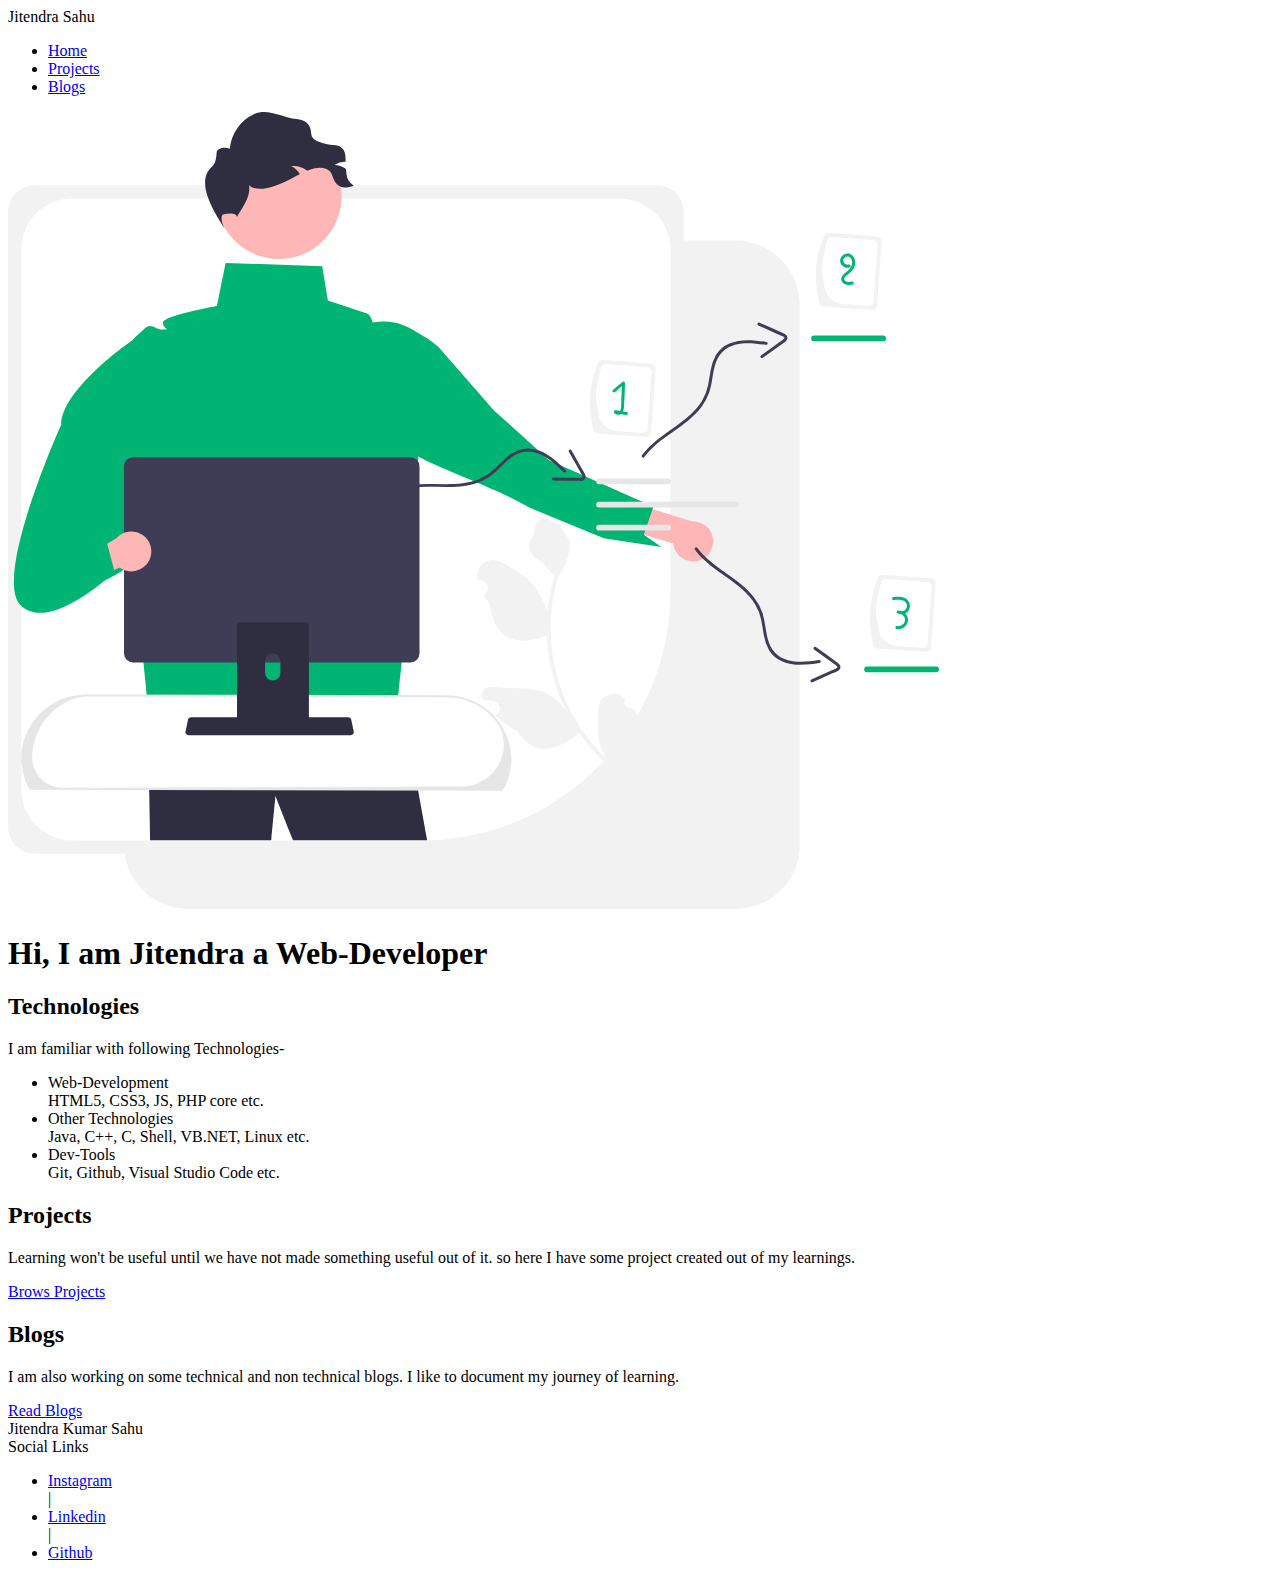
<file: index.html>
<!DOCTYPE html>
<html lang="en">

<head>
  <meta charset="UTF-8">
  <meta http-equiv="X-UA-Compatible" content="IE=edge">
  <meta name="viewport" content="width=device-width, initial-scale=1.0">
  <link href="favicon.ico" rel="icon" type="image/x-icon">
  <link rel="stylesheet" type="text/css" href="https://jitendra1mp4.github.io/fun-css/style.css">
  <link rel="stylesheet" type="text/css" href="https://jitendra1mp4.github.io/fun-css/utility.css">
  <link rel="stylesheet" href="style.css">
  <title>Jitendra's Portfolio</title>
</head>

<body>
  <nav>
    <span class="brand">Jitendra Sahu</span>
    <ul class="list-no-bullet">
      <li class="list-item-inline nav-pills">
        <a class="link link-text-dec-none link-active" href="/">Home</a>
      </li>
      <li class="list-item-inline nav-pills">
        <a class="link link-text-dec-none" href="/projects.html">Projects</a>
      </li>
      <li class="list-item-inline nav-pills">
        <a class="link link-text-dec-none" href="/blogs.html">Blogs</a>
      </li>
      </li>
      <!-- <li class="list-item-inline nav-pills">
        <a class="link link link-text-dec-none" href="/about.html">About</a>
      </li> -->
    </ul>
  </nav>
  <header>
    <img class="hero-img" src="images/hero.svg" alt="hero-image" />
    <h1 class="hero-text">Hi, I am Jitendra a <span class="hero-name">Web-Developer</span></h1>
  </header>
  <main>
    <section class="section-off-white ">
      <div class="container-center container-section">

        <h2>Technologies</h2>
        <p>
          I am familiar with following Technologies-
        </p>
        <ul class="list-techs list-no-bullet">
          <li class="list-item-techs">Web-Development <br>
            <span class="spn-skills">
              HTML5, CSS3, JS, PHP core
              etc.</span>
          </li>
          <li class="list-item-techs">Other Technologies <br>
            <span class="spn-skills"> Java, C++, C, Shell, VB.NET, Linux etc.</span>
          </li>
          <li class="list-item-techs">Dev-Tools <br>
            <span class="spn-skills">Git, Github, Visual Studio Code etc.</span>
          </li>
        </ul>
      </div>
    </section>
    <section class="antique-light">
      <div class="container-center">
        <h2>Projects</h2>
        <p>
          Learning won't be useful until we have not made something useful out of it.
          so here I have some project created out of my learnings.
        </p>
        <a class="btn btn-primary link-text-dec-none" href="/projects.html">Brows Projects</a>

      </div>
    </section>
    <section class="section-off-white">
      <div class="container-center">

        <h2>Blogs</h2>
        <p>
          I am also working on some technical and non technical blogs. I like to document my journey of learning. </p>
        <a href="/blogs.html" class="link-text-dec-none btn btn-secondary">Read Blogs</a>

      </div>
    </section>
  </main>
  <footer class="container-fluid">
    <div class="container-center">
      <div class="brand clr-light">Jitendra Kumar Sahu</div>
      <span class="my-1 clr-light d-block">
        Social Links
      </span>
      <ul class="list-no-bullet list-social-links">
        <li class="list-item-inline">
          <a class="link-text-dec-none link-social" href="https://www.instagram.com/jit2endra/">Instagram</a>
        </li> |
        <li class="list-item-inline">
          <a class="link-social link-text-dec-none" href="https://www.linkedin.com/in/jitendra1mp4/">Linkedin</a>
        </li> |
        <li class="list-item-inline"> <a class="link-social link-text-dec-none"
            href="https://github.com/jitendra1mp4">Github</a>
        </li>
      </ul>
    </div>
  </footer>
</body>

</html>
</file>
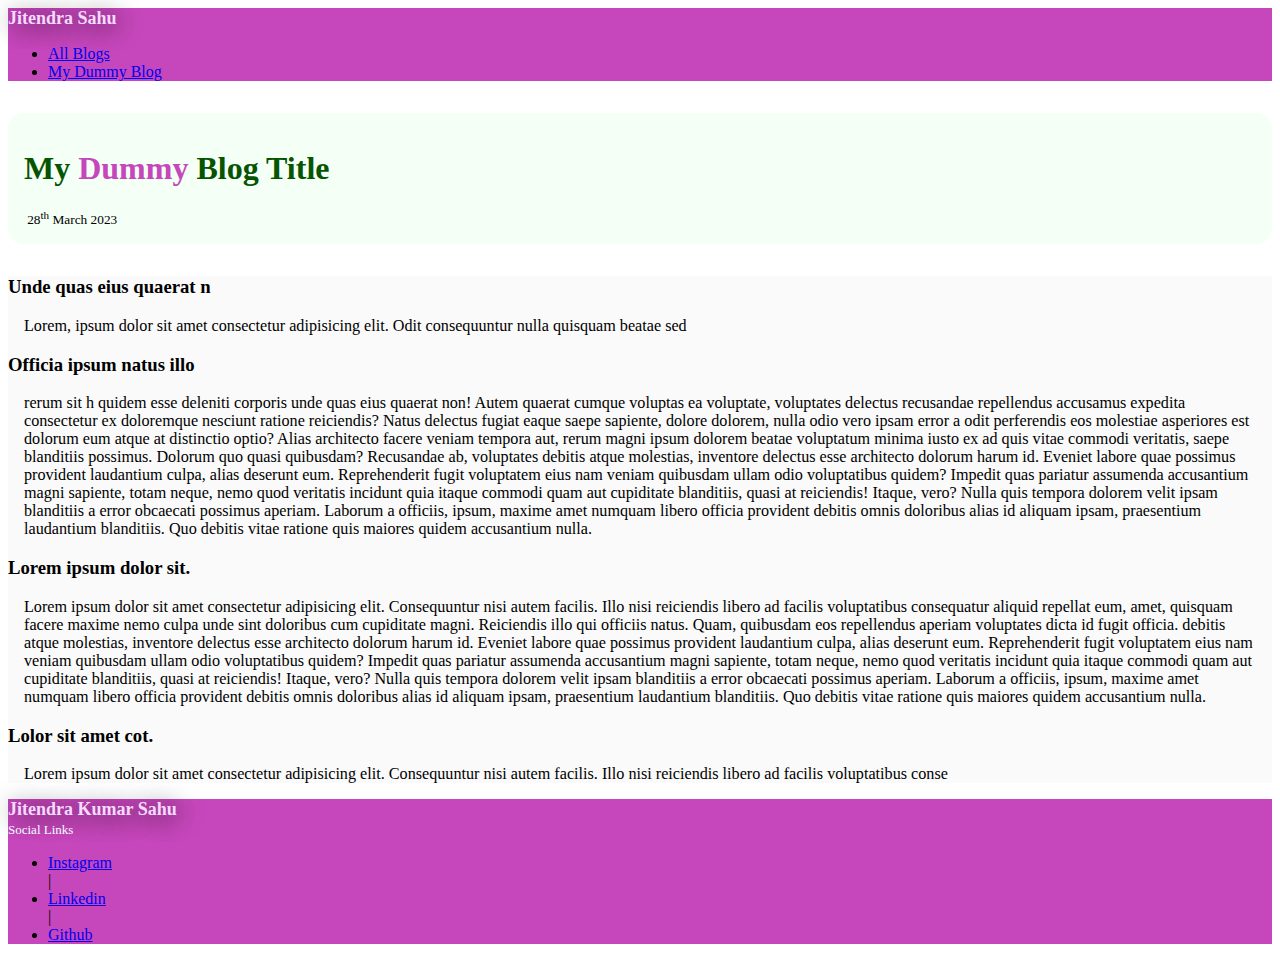
<file: blogReader/index.html>
<!DOCTYPE html>
<html lang="en">

<head>
  <meta charset="UTF-8">
  <meta http-equiv="X-UA-Compatible" content="IE=edge">
  <meta name="viewport" content="width=device-width, initial-scale=1.0">
  <link href="favicon.ico" rel="icon" type="image/x-icon">
  <link rel="stylesheet" type="text/css" href="https://jitendra1mp4.github.io/fun-css/style.css">
  <link rel="stylesheet" href="custom.css">
  <title>Blogs Reader | Jitendra's Blogs</title>
</head>

<body class="container-fluid">
  <nav class="nav-blog-reader">
    <span class="brand">Jitendra Sahu</span>
    <ul class="list-no-bullet">
      <li class="list-item-inline nav-pills">
        <a class="link link-text-dec-none " href="/blogs.html">All Blogs</a>
      </li>
      <li class="list-item-inline nav-pills link-active">
        <a class="link link-text-dec-none" href="/projects.html">My Dummy Blog</a>
      </li>

    </ul>
  </nav>
  <main>
    <header>
      <!-- <img class="hero-img" src="/images/blogs.svg" alt="Image that describes blog" /> -->
      <h1 class="hero-text h1-blog-title">My <span class="span-blog-keyword">Dummy</span> Blog Title</h1>
      <small class="date">28<sup>th</sup> March 2023</small>
    </header>
    <article class="article-off-white">
      <div class="container-center">
        <!-- <h2>Chikmiki</h2> -->
        <h3>Unde quas eius quaerat n</h3>
        <p class="para-blog-content">
          Lorem, ipsum dolor sit amet consectetur adipisicing elit. Odit consequuntur nulla quisquam beatae sed
        </p>
        <h3>Officia ipsum natus illo</h3>
        <p class="para-blog-content">
          rerum sit h quidem esse deleniti corporis unde quas eius quaerat non! Autem
          quaerat cumque voluptas ea voluptate, voluptates delectus recusandae repellendus accusamus expedita
          consectetur
          ex doloremque nesciunt ratione reiciendis? Natus delectus fugiat eaque saepe sapiente, dolore dolorem, nulla
          odio vero ipsam error a odit perferendis eos molestiae asperiores est dolorum eum atque at distinctio optio?
          Alias architecto facere veniam tempora aut, rerum magni ipsum dolorem beatae voluptatum minima iusto ex ad
          quis
          vitae commodi veritatis, saepe blanditiis possimus. Dolorum quo quasi quibusdam? Recusandae ab, voluptates
          debitis atque molestias, inventore delectus esse architecto dolorum harum id. Eveniet labore quae possimus
          provident laudantium culpa, alias deserunt eum. Reprehenderit fugit voluptatem eius nam veniam quibusdam ullam
          odio voluptatibus quidem? Impedit quas pariatur assumenda accusantium magni sapiente, totam neque, nemo quod
          veritatis incidunt quia itaque commodi quam aut cupiditate blanditiis, quasi at reiciendis! Itaque, vero?
          Nulla
          quis tempora dolorem velit ipsam blanditiis a error obcaecati possimus aperiam. Laborum a officiis, ipsum,
          maxime amet numquam libero officia provident debitis omnis doloribus alias id aliquam ipsam, praesentium
          laudantium blanditiis. Quo debitis vitae ratione quis maiores quidem accusantium nulla.
        </p>
        <h3>
          Lorem ipsum dolor sit.
        </h3>
        <p class="para-blog-content">
          Lorem ipsum dolor sit amet consectetur adipisicing elit. Consequuntur nisi autem facilis. Illo nisi reiciendis
          libero ad facilis voluptatibus consequatur aliquid repellat eum, amet, quisquam facere maxime nemo culpa unde
          sint doloribus cum cupiditate magni. Reiciendis illo qui officiis natus. Quam, quibusdam eos repellendus
          aperiam
          voluptates dicta id fugit officia. debitis atque molestias, inventore delectus esse architecto dolorum harum
          id. Eveniet labore quae possimus
          provident laudantium culpa, alias deserunt eum. Reprehenderit fugit voluptatem eius nam veniam quibusdam ullam
          odio voluptatibus quidem? Impedit quas pariatur assumenda accusantium magni sapiente, totam neque, nemo quod
          veritatis incidunt quia itaque commodi quam aut cupiditate blanditiis, quasi at reiciendis! Itaque, vero?
          Nulla
          quis tempora dolorem velit ipsam blanditiis a error obcaecati possimus aperiam. Laborum a officiis, ipsum,
          maxime amet numquam libero officia provident debitis omnis doloribus alias id aliquam ipsam, praesentium
          laudantium blanditiis. Quo debitis vitae ratione quis maiores quidem accusantium nulla.
        </p>
        <h3>
          Lolor sit amet cot.
        </h3>
        <p class="para-blog-content">
          Lorem ipsum dolor sit amet consectetur adipisicing elit. Consequuntur nisi autem facilis. Illo nisi reiciendis
          libero ad facilis voluptatibus conse
        </p>
        <!-- <a class="btn btn-primary link-text-dec-none" href="https://github.com/Jitendra1mp4/ChikMiki/releases/">Download
            Now</a> -->
        <!-- <a class="btn btn-secondary link-text-dec-none" href="https://github.com/Jitendra1mp4/ChikMiki">See source
            code</a> -->
      </div>
    </article>

  </main>
  <footer class="container-fluid footer-blog-reader">
    <div class="container-center">
      <div class="brand">Jitendra Kumar Sahu</div>
      <span style="margin: .5rem auto; color: azure; font-size: small;">
        Social Links
      </span>
      <ul class="list-no-bullet list-social-links">
        <li class="list-item-inline"> <a class="link link-text-dec-none" href="https://www.instagram.com/jit2endra/"
            class="link link-social">Instagram</a></li> |
        <li class="list-item-inline"> <a class="link link-text-dec-none"
            href="https://www.linkedin.com/in/jitendra1mp4/" class="link link-social">Linkedin</a></li> |
        <li class="list-item-inline"> <a class="link link-text-dec-none" href="https://github.com/jitendra1mp4"
            class="link link-social">Github</a></li>
      </ul>
    </div>
  </footer>
</body>

</html>
</file>
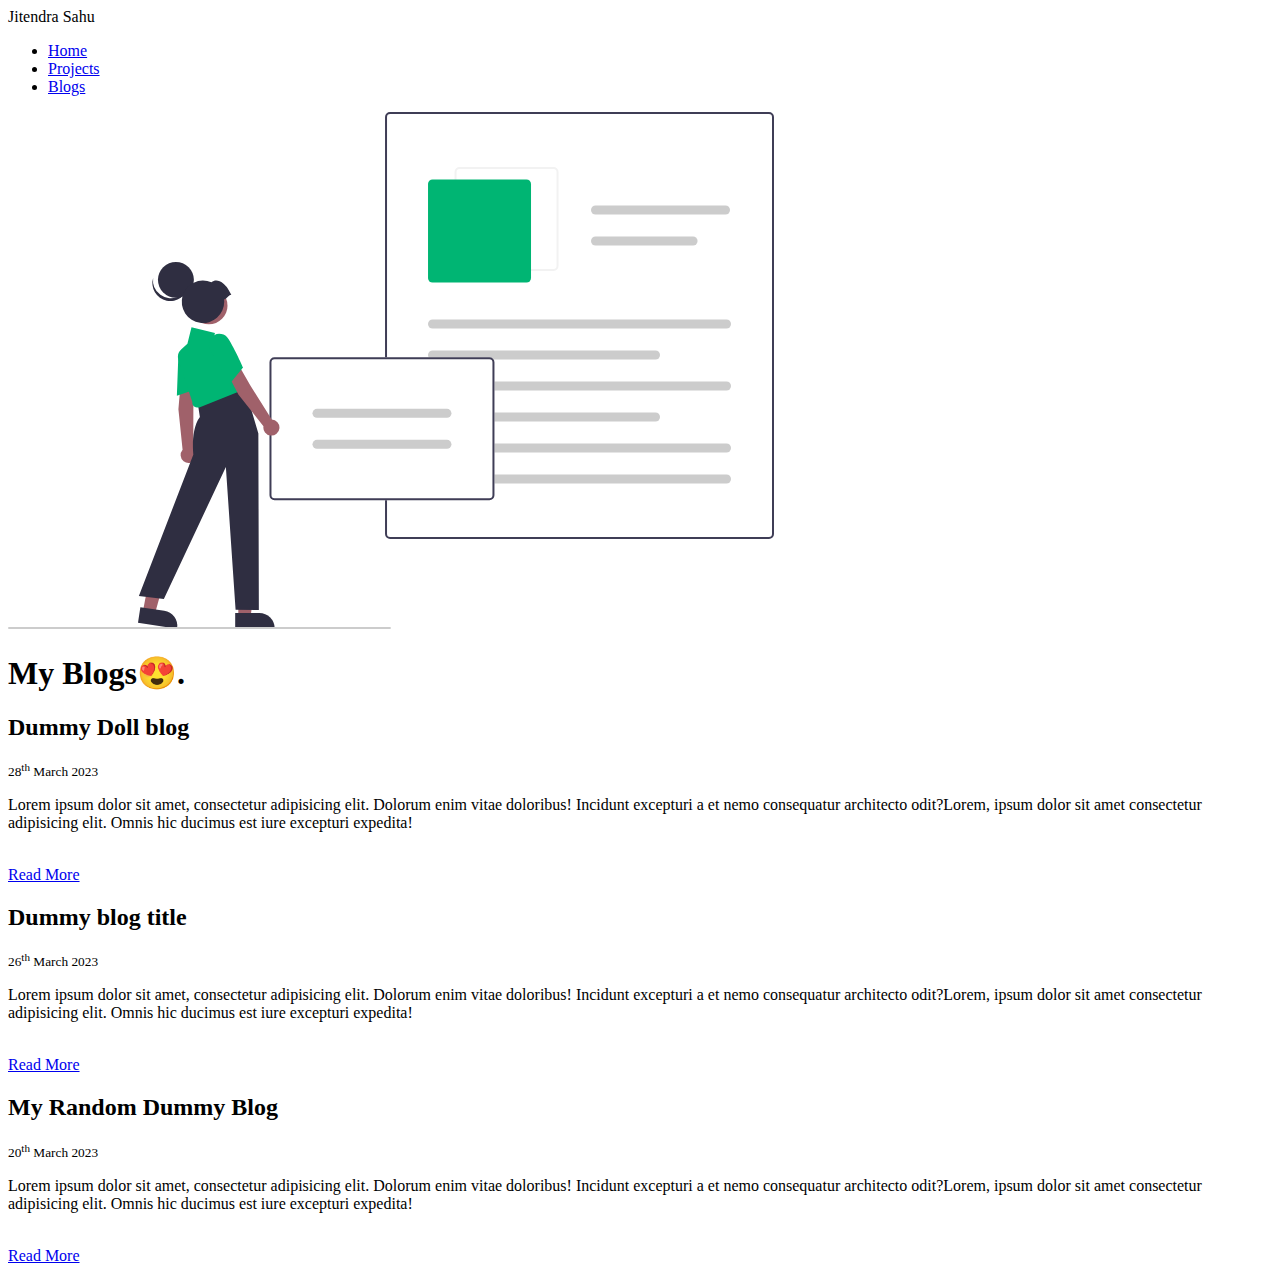
<file: blogs.html>
<!DOCTYPE html>
<html lang="en">

<head>
  <meta charset="UTF-8">
  <meta http-equiv="X-UA-Compatible" content="IE=edge">
  <meta name="viewport" content="width=device-width, initial-scale=1.0">
  <link href="favicon.ico" rel="icon" type="image/x-icon">
  <link rel="stylesheet" type="text/css" href="https://jitendra1mp4.github.io/fun-css/style.css">
  <link rel="stylesheet" type="text/css" href="https://jitendra1mp4.github.io/fun-css/utility.css">
  <link rel="stylesheet" href="style.css">
  <title>Blogs | Jitendra Portfolio</title>
</head>

<body>
  <nav>
    <span class="brand">Jitendra Sahu</span>
    <ul class="list-no-bullet">
      <li class="list-item-inline nav-pills">
        <a class="link link-text-dec-none" href="/">Home</a>
      </li>
      <li class="list-item-inline nav-pills">
        <a class="link link-text-dec-none" href="/projects.html">Projects</a>
      </li>
      <li class="list-item-inline nav-pills">
        <a class="link link-text-dec-none link-active" href="/blogs.html">Blogs</a>
      </li>
      </li>
      <!-- <li class="list-item-inline nav-pills">
          <a class="link link link-text-dec-none" href="/about.html">About</a>
        </li> -->
    </ul>
  </nav>
  <main>
    <header>
      <img class="hero-img" src="images/blogs.svg" alt="hero-image" />
      <h1 class="hero-text"><span class="hero-name">My Blogs</span>😍.</h1>
    </header>
    <article class="section-off-white article-blog-part">
      <div class="container-center">
        <h2>Dummy Doll blog</h2>
        <small class="date">28<sup>th</sup> March 2023</small>
        <p>
          Lorem ipsum dolor sit amet, consectetur adipisicing elit. Dolorum enim vitae doloribus! Incidunt excepturi a
          et nemo consequatur architecto odit?Lorem, ipsum dolor sit amet consectetur adipisicing elit. Omnis hic
          ducimus est iure excepturi expedita! </p>
        <br>
        <a class="btn btn-secondary link-text-dec-none" href="/blogReader/">Read More</a>
      </div>
    </article>
    <article class=" article-blog-part">
      <div class="container-center">
        <h2>Dummy blog title</h2>
        <small class="date">26<sup>th</sup> March 2023</small>
        <p>
          Lorem ipsum dolor sit amet, consectetur adipisicing elit. Dolorum enim vitae doloribus! Incidunt excepturi a
          et nemo consequatur architecto odit?Lorem, ipsum dolor sit amet consectetur adipisicing elit. Omnis hic
          ducimus est iure excepturi expedita! </p>
        <br>
        <a class="btn btn-secondary link-text-dec-none" href="/blogReader/">Read More</a>
      </div>
    </article>
    <article class="section-off-white article-blog-part">
      <div class="container-center">
        <h2>My Random Dummy Blog</h2>
        <small class="date">20<sup>th</sup> March 2023</small>
        <p>
          Lorem ipsum dolor sit amet, consectetur adipisicing elit. Dolorum enim vitae doloribus! Incidunt excepturi a
          et nemo consequatur architecto odit?Lorem, ipsum dolor sit amet consectetur adipisicing elit. Omnis hic
          ducimus est iure excepturi expedita! </p>
        <br>
        <a class="btn btn-secondary link-text-dec-none" href="/blogReader/">Read More</a>
      </div>
    </article>

  </main>

</body>

</html>
</file>
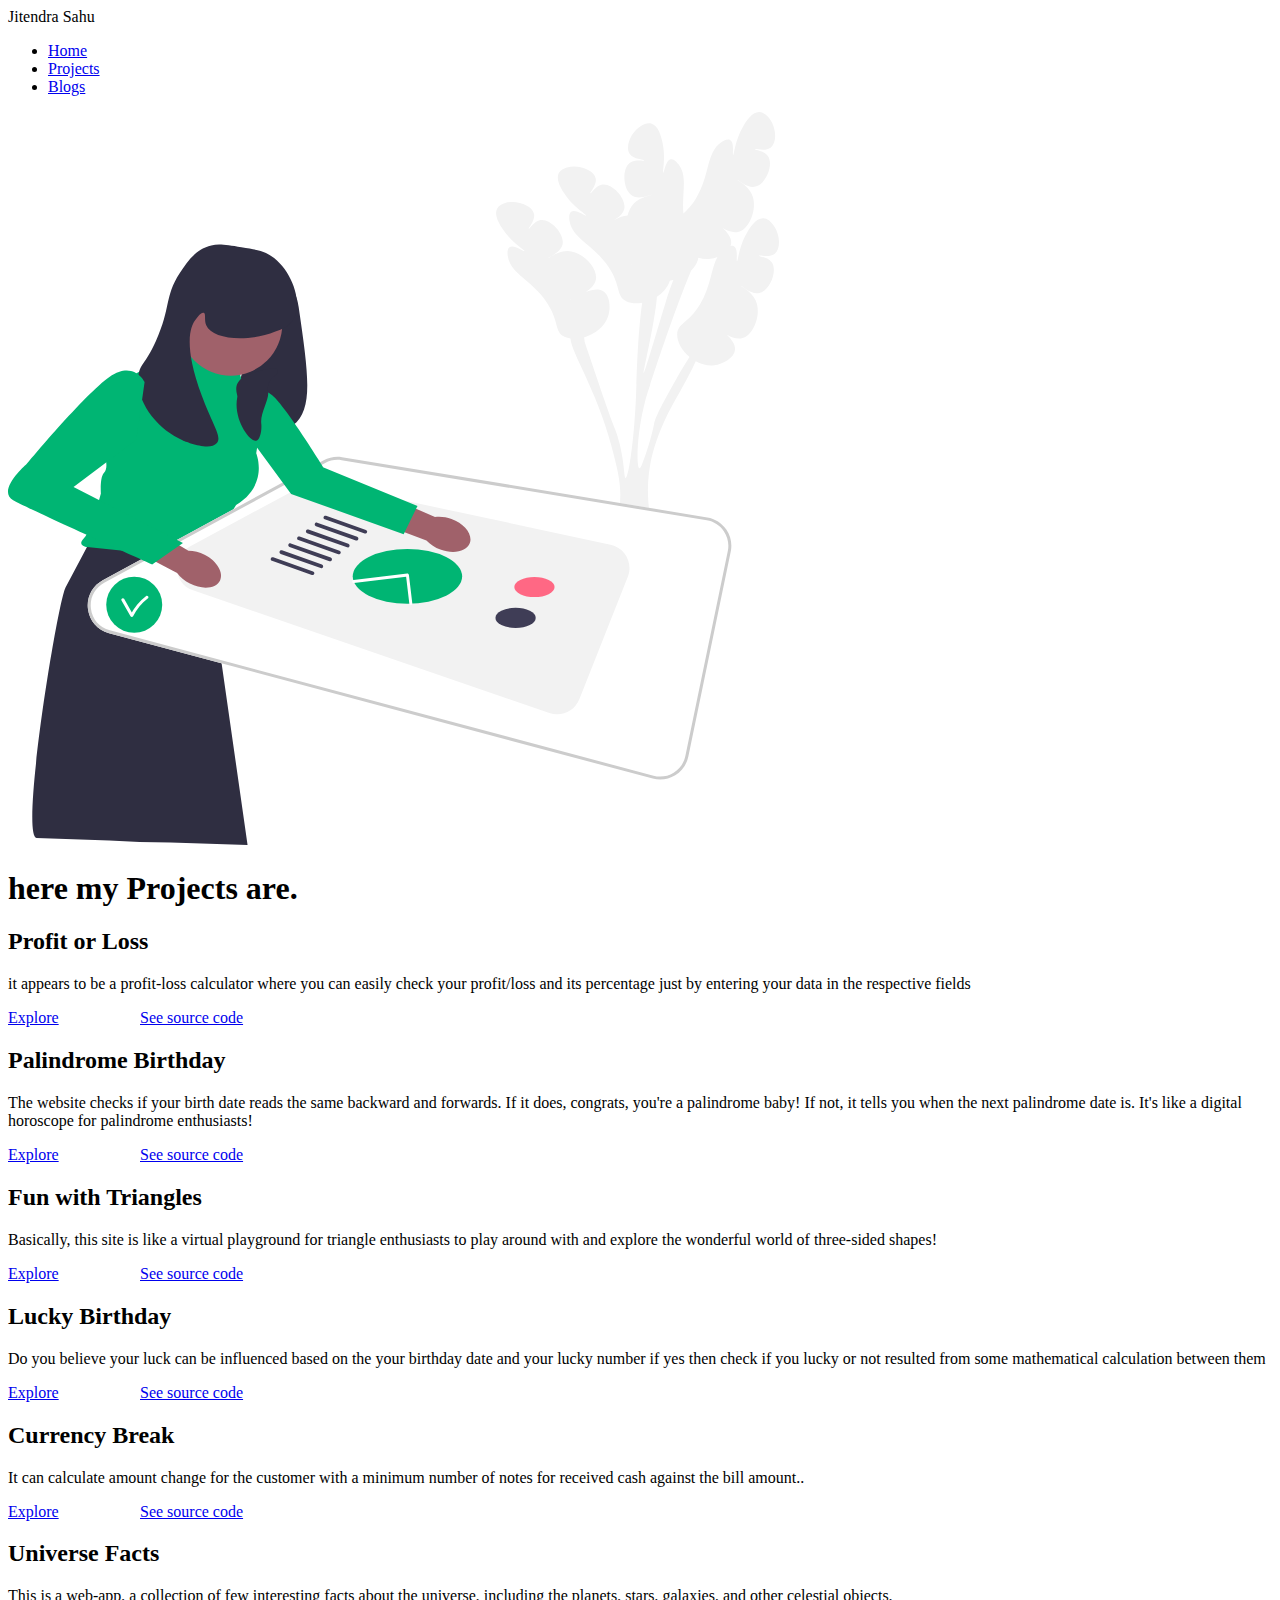
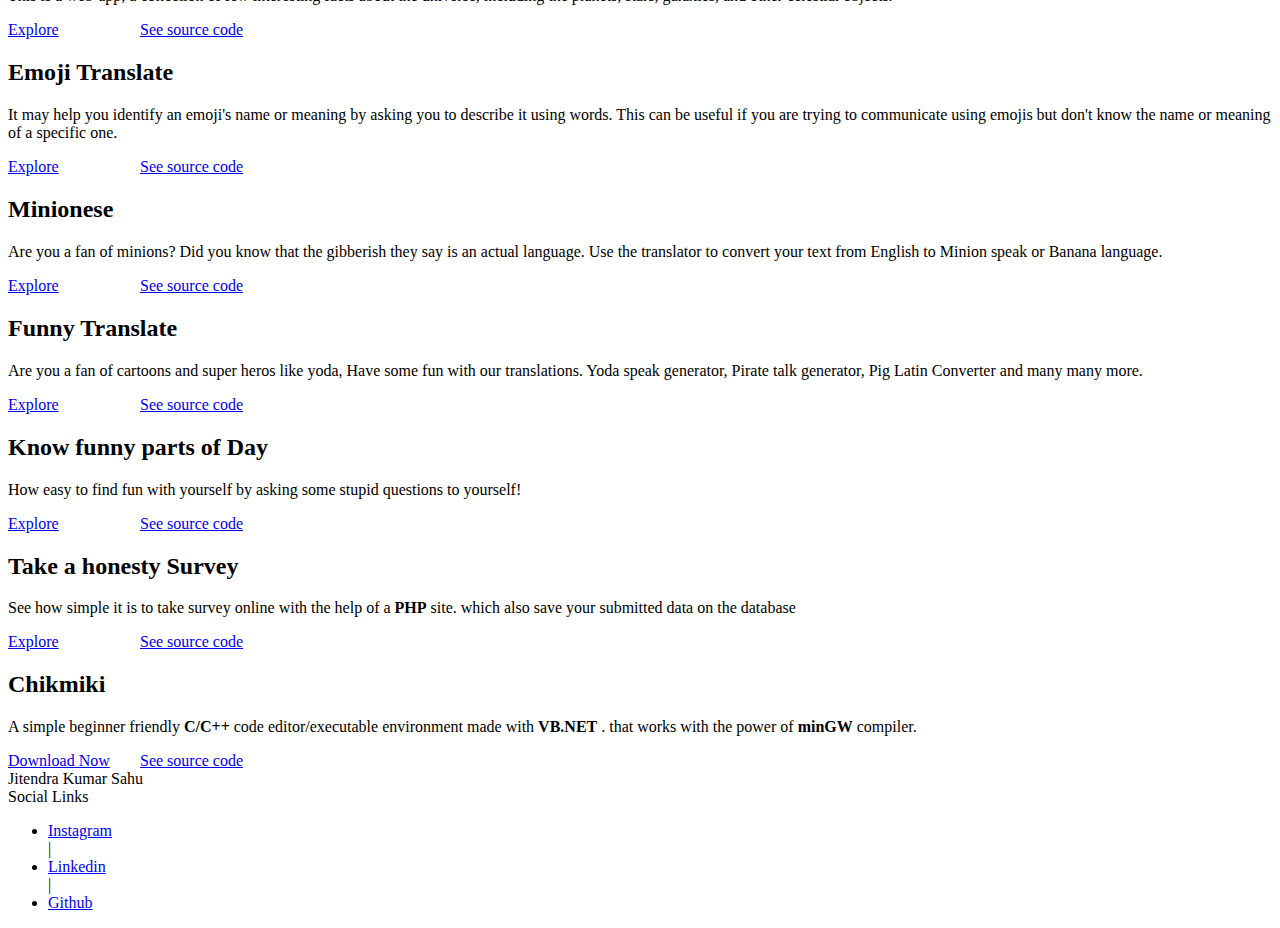
<file: projects.html>
<!DOCTYPE html>
<html lang="en">

<head>
  <meta charset="UTF-8">
  <meta http-equiv="X-UA-Compatible" content="IE=edge">
  <meta name="viewport" content="width=device-width, initial-scale=1.0">
  <link href="favicon.ico" rel="icon" type="image/x-icon">
  <link rel="stylesheet" type="text/css" href="https://jitendra1mp4.github.io/fun-css/style.css">
  <link rel="stylesheet" type="text/css" href="https://jitendra1mp4.github.io/fun-css/utility.css">
  <link rel="stylesheet" href="style.css">
  <title>Projects | Jitendra Portfolio</title>
</head>

<body>
  <nav>
    <span class="brand">Jitendra Sahu</span>
    <ul class="list-no-bullet">
      <li class="list-item-inline nav-pills">
        <a class="link link-text-dec-none" href="/">Home</a>
      </li>
      <li class="list-item-inline nav-pills">
        <a class="link link-text-dec-none link-active" href="/projects.html">Projects</a>
      </li>
      <li class="list-item-inline nav-pills">
        <a class="link link-text-dec-none" href="/blogs.html">Blogs</a>
      </li>
      </li>
      <!-- <li class="list-item-inline nav-pills">
        <a class="link link link-text-dec-none" href="/about.html">About</a>
      </li> -->
    </ul>
  </nav>
  <main>
    <header>
      <img class="hero-img" src="images/projects.svg" alt="hero-image" />
      <h1 class="hero-text">here my <span class="hero-name">Projects</span> are.</h1>
    </header>
    <section class="section-off-white">
      <div class="container-center">
        <h2>Profit or Loss</h2>
        <p>it appears to be a profit-loss calculator where you can easily check your profit/loss and its percentage just
          by entering your data in the respective fields</p>
        <a class="btn btn-primary link-text-dec-none" href="https://profit-loss-jk.netlify.app">Explore</a>
        <a class="btn btn-secondary link-text-dec-none my-hf" href="https://github.com/Jitendra1mp4/profit-or-loss">See
          source
          code</a>
      </div>
    </section>
    <section class="antique-light">
      <div class="container-center">
        <h2>Palindrome Birthday</h2>
        <p>The website checks if your birth date reads the same backward and forwards. If it does, congrats, you're a
          palindrome baby! If not, it tells you when the next palindrome date is. It's like a digital horoscope for
          palindrome enthusiasts! </p>
        <a class="btn btn-primary link-text-dec-none" href="https://palindrome-birthday-jk.netlify.app">Explore</a>
        <a class="btn btn-secondary link-text-dec-none my-hf"
          href="https://github.com/Jitendra1mp4/palindrome-birthday">See
          source
          code</a>
      </div>
    </section>

    <section class="section-off-white">
      <div class="container-center">
        <h2>Fun with Triangles</h2>
        <p> Basically, this site is like a virtual playground for triangle enthusiasts to play around with and explore
          the wonderful world of three-sided shapes! </p>
        <a class="btn btn-primary link-text-dec-none" href="https://triangle-fun-jk.netlify.app/">Explore</a>
        <a class="btn btn-secondary link-text-dec-none my-hf" href="https://github.com/Jitendra1mp4/fun-triangle">See
          source
          code</a>
      </div>
    </section>

    <section class="antique-light">
      <div class="container-center">
        <h2>Lucky Birthday</h2>
        <p>Do you believe your luck can be influenced based on the your birthday date and your lucky number if yes then
          check if you lucky or not resulted from some mathematical calculation between them </p>
        <a class="btn btn-primary link-text-dec-none" href="https://lucky-birthday-jk.netlify.app/">Explore</a>
        <a class="btn btn-secondary link-text-dec-none my-hf" href="https://github.com/Jitendra1mp4/lucky-birthday">See
          source
          code</a>
      </div>
    </section>

    <section class="section-off-white">
      <div class="container-center">
        <h2>Currency Break</h2>
        <p> It can calculate amount change for the customer with a minimum number of notes for received cash against the
          bill amount.. </p>
        <a class="btn btn-primary link-text-dec-none" href="https://currency-break.netlify.app/">Explore</a>
        <a class="btn btn-secondary link-text-dec-none my-hf" href="https://github.com/Jitendra1mp4/currency-break">See
          source
          code</a>
      </div>
    </section>

    <section class="antique-light">
      <div class="container-center">
        <h2>Universe Facts</h2>
        <p>
          This is a web-app, a collection of few interesting facts about the universe, including the planets, stars,
          galaxies, and other celestial objects. </p>
        <a class="btn btn-primary link-text-dec-none" href="https://universe-fact.netlify.app">Explore</a>
        <a class="btn btn-secondary link-text-dec-none my-hf" href="https://github.com/Jitendra1mp4/univarse-expo">See
          source
          code</a>
      </div>
    </section>

    <section class="section-off-white">
      <div class="container-center">
        <h2>Emoji Translate</h2>
        <p> It may help you identify an emoji's name or meaning by asking you to describe it using words. This can be
          useful if you are trying to communicate using emojis but don't know the name or meaning of a specific one.
        </p>
        <a class="btn btn-primary link-text-dec-none" href="https://emoji-identy.netlify.app">Explore</a>
        <a class="btn btn-secondary link-text-dec-none my-hf" href="https://github.com/Jitendra1mp4/emoji-recog">See
          source
          code</a>
      </div>
    </section>

    <section class="antique-light">
      <div class="container-center">
        <h2>Minionese</h2>
        <p>
          Are you a fan of minions? Did you know that the gibberish they say is an actual language. Use the translator
          to convert your text from English to Minion speak or Banana language. </p>
        <a class="btn btn-primary link-text-dec-none" href="https://banana-tr.netlify.app/">Explore</a>
        <a class="btn btn-secondary link-text-dec-none my-hf" href="https://github.com/Jitendra1mp4/banana-talk">See
          source
          code</a>

      </div>
      </div>
    </section>
    <section class="section-off-white">
      <div class="container-center">
        <h2>Funny Translate</h2>
        <p>
          Are you a fan of cartoons and super heros like yoda, Have some fun with our translations. Yoda speak
          generator, Pirate talk generator, Pig Latin Converter and many many more. </p>
        <a class="btn btn-primary link-text-dec-none" href="https://funny-translate.netlify.app/">Explore</a>
        <a class="btn btn-secondary link-text-dec-none my-hf" href="https://github.com/Jitendra1mp4/fun-translate">See
          source
          code</a>
      </div>
    </section>
    <section class="antique-light">
      <div class="container-center">
        <h2>Know funny parts of Day</h2>
        <p>
          How easy to find fun with yourself by asking some stupid questions to yourself!
        </p>
        <a class="btn btn-primary link-text-dec-none"
          href="https://replit.com/@Jitendra1mp4/funQuiz?embed=1&output=1">Explore</a>
        <a class="btn btn-secondary link-text-dec-none my-hf" href="https://github.com/Jitendra1mp4/mark2-funQuiz">See
          source
          code</a>
      </div>
    </section>
    <section class="section-off-white">
      <div class="container-center">
        <h2>Take a honesty Survey</h2>
        <p>
          See how simple it is to take survey online with the help of a <strong>PHP</strong> site. which also save your
          submitted data on
          the database </p>
        <a class="btn btn-primary link-text-dec-none" href="https://ansjite.000webhostapp.com/Survay/">Explore</a>
        <a class="btn btn-secondary link-text-dec-none my-hf" href="https://github.com/Jitendra1mp4/survay">See source
          code</a>
      </div>
    </section>
    <section class="antique-light">
      <div class="container-center">
        <h2>Chikmiki</h2>
        <p>
          A simple beginner friendly <strong>C/C++</strong> code editor/executable environment made with
          <strong>VB.NET</strong> . that works with the power of <strong>minGW</strong> compiler.
        </p>
        <a class="btn btn-primary link-text-dec-none" href="https://github.com/Jitendra1mp4/ChikMiki/releases/">Download
          Now</a>
        <a class="btn btn-secondary link-text-dec-none my-hf" href="https://github.com/Jitendra1mp4/ChikMiki">See source
          code</a>
      </div>
    </section>
  </main>
  <footer class="container-fluid">
    <div class="container-center">
      <div class="brand clr-light">Jitendra Kumar Sahu</div>
      <span class="my-1 clr-light d-block">
        Social Links
      </span>
      <ul class="list-no-bullet list-social-links">
        <li class="list-item-inline">
          <a class="link-text-dec-none link-social" href="https://www.instagram.com/jit2endra/">Instagram</a>
        </li> |
        <li class="list-item-inline">
          <a class="link-social link-text-dec-none" href="https://www.linkedin.com/in/jitendra1mp4/">Linkedin</a>
        </li> |
        <li class="list-item-inline"> <a class="link-social link-text-dec-none"
            href="https://github.com/jitendra1mp4">Github</a>
        </li>
      </ul>
    </div>
  </footer>
</body>

</html>
</file>
<file: style.css>
section .btn{
  display: inline-block;
  min-width: 8rem;
}
</file>
<file: blogReader/custom.css>
:root {
  --reader-page-primary-color: rgb(198, 71, 187);
  --reader-page-secondary-color: rgb(244, 255, 245);
}
.brand {
  color: rgb(247, 219, 255);
  font-weight: bolder;
  font-size: large;
  text-shadow: black 2px 2px 25px;
}
header {
  margin: 2rem auto;
  padding: 1rem;
  border-radius: 1rem;
  background-color: var(--reader-page-secondary-color);
}

.h1-blog-title {
  color: rgb(6, 84, 0);
}
h3 {
  text-align: left;
}
.para-blog-content {
  text-align: left;
  margin: 1rem;
  font-size: 1.01rem;
}

.nav-blog-reader,
.footer-blog-reader {
  background-color: var(--reader-page-primary-color);
}
.span-blog-keyword {
  color: var(--reader-page-primary-color);
}

.article-off-white {
  background-color: rgb(250,250,250);
}
.label-reader {
  color: bisque;
}

.date {
  max-width: var(--t-max-width);
  margin: auto;
  padding-left: 0.2rem;
}
</file>
